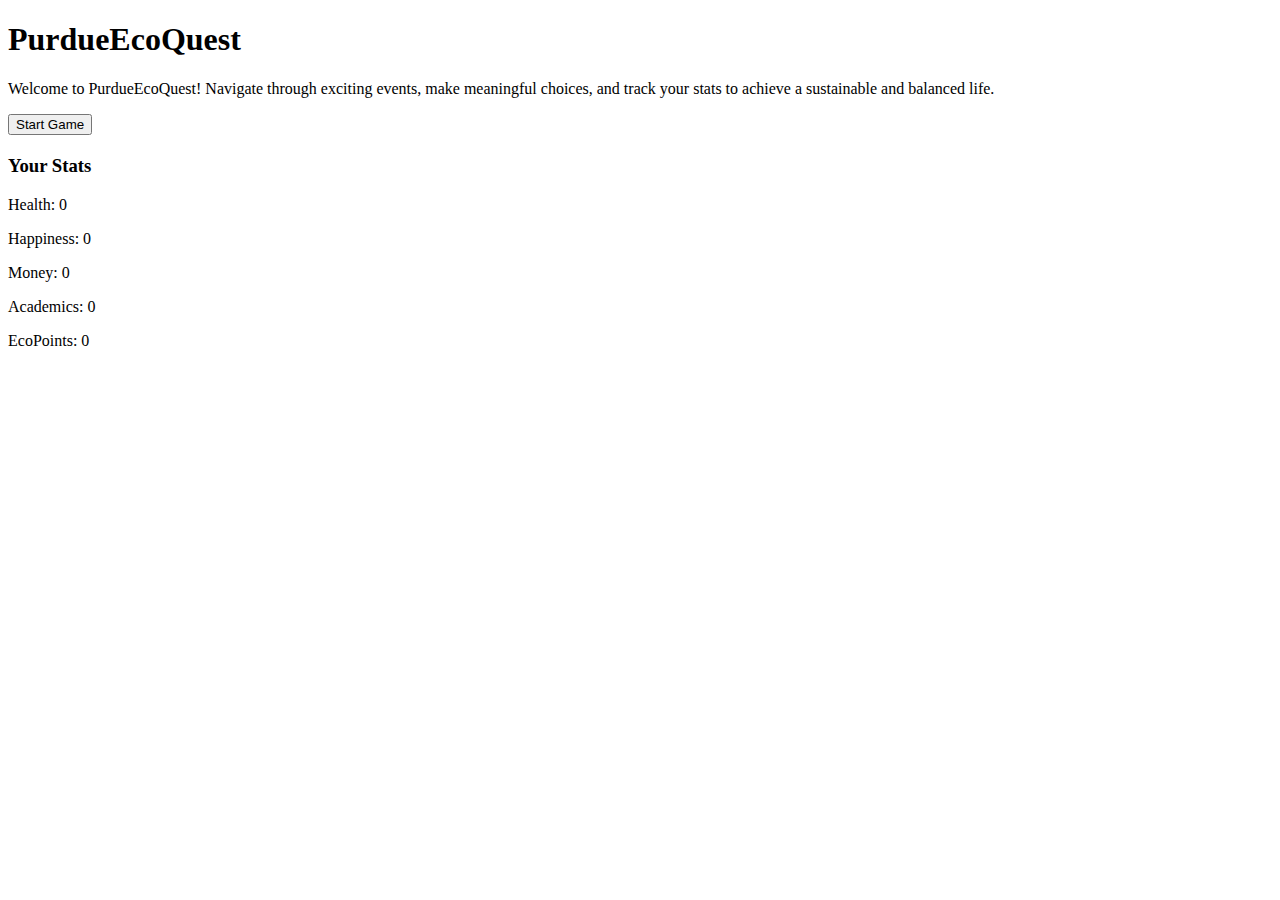
<file: src/index.html>
<!DOCTYPE html>
<html lang="en">
<head>
    <meta charset="UTF-8">
    <meta name="viewport" content="width=device-width, initial-scale=1.0">
    <title>PurdueEcoQuest</title>
</head>
<body>
    <div id="game-container">
        <h1>PurdueEcoQuest</h1>
        <p>Welcome to PurdueEcoQuest! Navigate through exciting events, make meaningful choices, and track your stats to achieve a sustainable and balanced life.</p>
        <button id="start-button">Start Game</button>

        <div id="event-section" style="display: none;">
            <h2 id="event-title">Event Title</h2>
            <p id="event-description">Description of the event will appear here.</p>
            <button id="choice1-button">Choice 1</button>
            <button id="choice2-button">Choice 2</button>
        </div>

        <div id="stats-section" style="margin-top: 20px;">
            <h3>Your Stats</h3>
            <p>Health: <span id="health">0</span></p>
            <p>Happiness: <span id="happiness">0</span></p>
            <p>Money: <span id="money">0</span></p>
            <p>Academics: <span id="academics">0</span></p>
            <p>EcoPoints: <span id="ecopoints">0</span></p>
        </div>
    </div>

    <script src="script.js"></script>
</body>
</html>
</file>
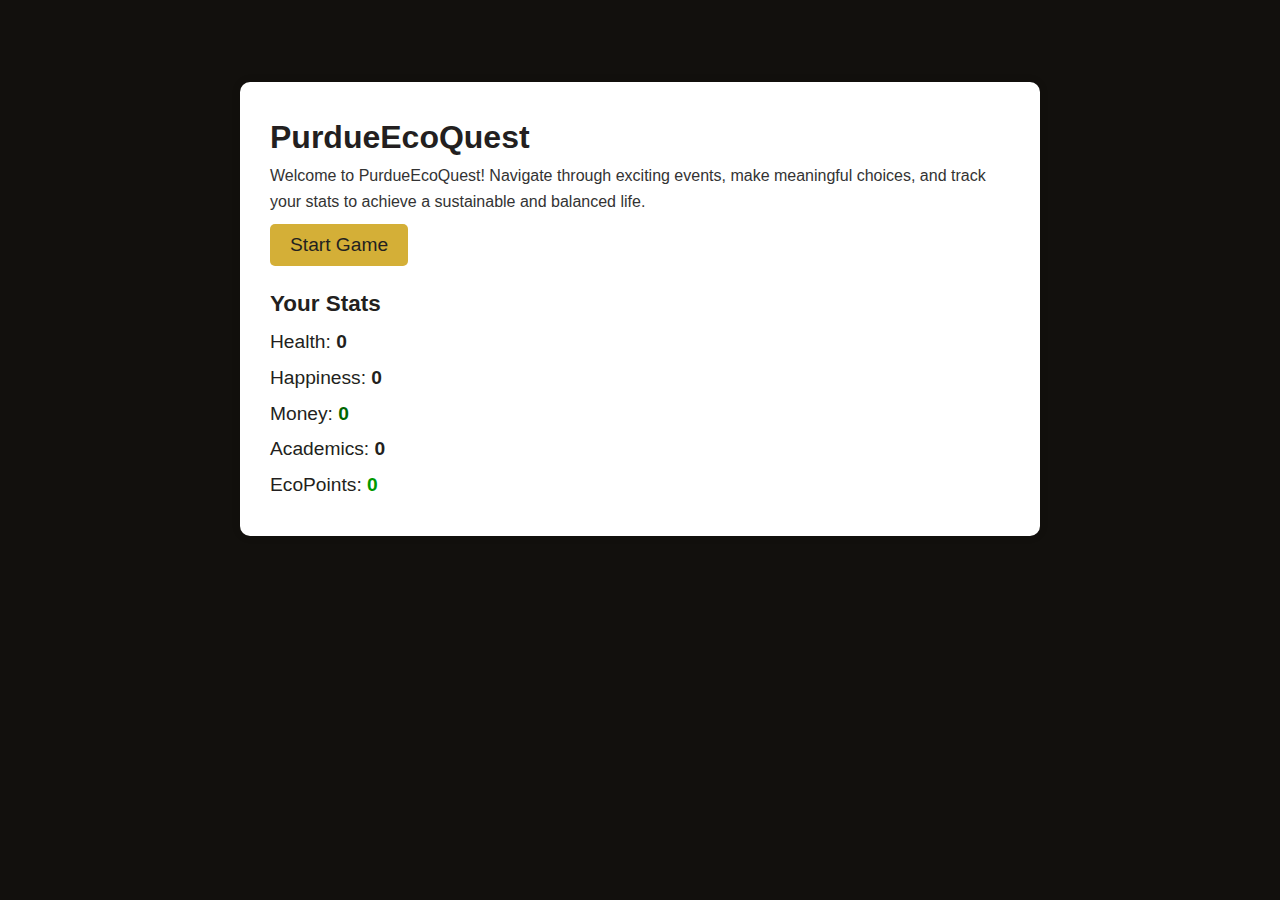
<file: src/templates/index.html>
<!DOCTYPE html>
<html lang="en">
<head>
    <meta charset="UTF-8">
    <meta name="viewport" content="width=device-width, initial-scale=1.0">
    <title>PurdueEcoQuest</title>
</head>
<body>
    <div id="game-container">
        <h1>PurdueEcoQuest</h1>
        <p>Welcome to PurdueEcoQuest! Navigate through exciting events, make meaningful choices, and track your stats to achieve a sustainable and balanced life.</p>
        <button id="start-button">Start Game</button>

        <div id="event-section" style="display: none;">
            <h2 id="event-title">Event Title</h2>
            <p id="event-description">Description of the event will appear here.</p>
            <button id="choice1-button">Choice 1</button>
            <button id="choice2-button">Choice 2</button>
        </div>

        <div id="stats-section" style="margin-top: 20px;">
            <h3>Your Stats</h3>
            <p>Health: <span id="health">0</span></p>
            <p>Happiness: <span id="happiness">0</span></p>
            <p>Money: <span id="money">0</span></p>
            <p>Academics: <span id="academics">0</span></p>
            <p>EcoPoints: <span id="ecopoints">0</span></p>
        </div>
    </div>

    <link rel="stylesheet" href="../static/styles.css">
    <script src="../static/script.js"></script>
</body>
</html>
</file>
<file: src/static/styles.css>
/* General Styles */
* {
    margin: 0;
    padding: 0;
    box-sizing: border-box;
}

body {
    font-family: Arial, sans-serif;
    background-color: #12100d ; /* Purdue gold */
    color: #333;
    line-height: 1.6;
    padding: 20px;
}

h1, h2, h3 {
    color: #231F20; /* Purdue black */
}

#game-container {
    max-width: 800px;
    margin-left: auto;
    margin-right: auto;
    margin-top: 5%;
    background-color: #FFF;
    padding: 30px;
    border-radius: 10px;
    box-shadow: 0 0 10px rgba(0, 0, 0, 0.1);
}

#start-button {
    background-color: #D4AF37; /* Purdue black */
    color: #231F20; /* Purdue gold */
    padding: 10px 20px;
    border: none;
    border-radius: 5px;
    font-size: 1.2em;
    cursor: pointer;
    transition: background-color 0.3s ease;
}

#start-button:hover {
    background-color: #4B4A47; /* Darker black for hover */
}

button {
    background-color: #231F20; /* Purdue black */
    color: #F1E6A5; /* Purdue gold */
    padding: 10px 20px;
    border: none;
    border-radius: 5px;
    font-size: 1.1em;
    cursor: pointer;
    margin-top: 10px;
    transition: background-color 0.3s ease;
}

button:hover {
    background-color: #4B4A47; /* Darker black for hover */
}

button:focus {
    outline: none;
}

/* Event Section */
#event-section {
    margin-top: 30px;
}

#event-title {
    font-size: 1.5em;
    font-weight: bold;
    color: #231F20; /* Purdue black */
    margin-bottom: 10px;
}

#event-description {
    font-size: 1.2em;
    margin-bottom: 20px;
    color: #333; /* Darker text for readability */
}

/* Stats Section */
#stats-section {
    margin-top: 40px;
    font-size: 1.2em;
    color: #231F20; /* Purdue black */
}

#stats-section p {
    margin: 5px 0;
}

#stats-section span {
    font-weight: bold;
}

/* Responsiveness */
@media (max-width: 768px) {
    #game-container {
        padding: 20px;
    }

    button {
        width: 100%;
        margin-top: 15px;
    }

    #event-title {
        font-size: 1.3em;
    }

    #event-description {
        font-size: 1.1em;
    }

    #stats-section {
        font-size: 1em;
    }
}

/* Stats Section Bars */
.stat-bar {
    width: 100%;
    background-color: #f0f0f0; /* Light gray for the bar background */
    border-radius: 8px;
    height: 20px;
    margin-bottom: 10px;
    overflow: hidden;
    box-shadow: inset 0 0 5px rgba(0, 0, 0, 0.1);
}

.stat-fill {
    height: 100%;
    background-color: #ffc107; /* Gold for Purdue theme */
    border-radius: 8px;
    width: 0%; /* Start empty */
    transition: width 0.3s ease-in-out; /* Smooth animation */
}

.stat-bar p {
    margin: 0;
    padding: 0;
}

#health-bar {
    background-color: #FF0000; /* Red */
}

/* Happiness Bar (Blue) */
#happiness-bar {
    background-color: #007bff; /* Blue */
}

#academics-bar {
    background-color: #ffc107; /* Gold */
}

#ecopoints {
    color: #009900; /* green */
    font-weight: bold;
}

#money {
    color: #006600; /* Green for moneys */
    font-weight: bold;
}
.gold {
    color: #ffc107;
}

.green-text {
    color: #006600;
}
</file>
